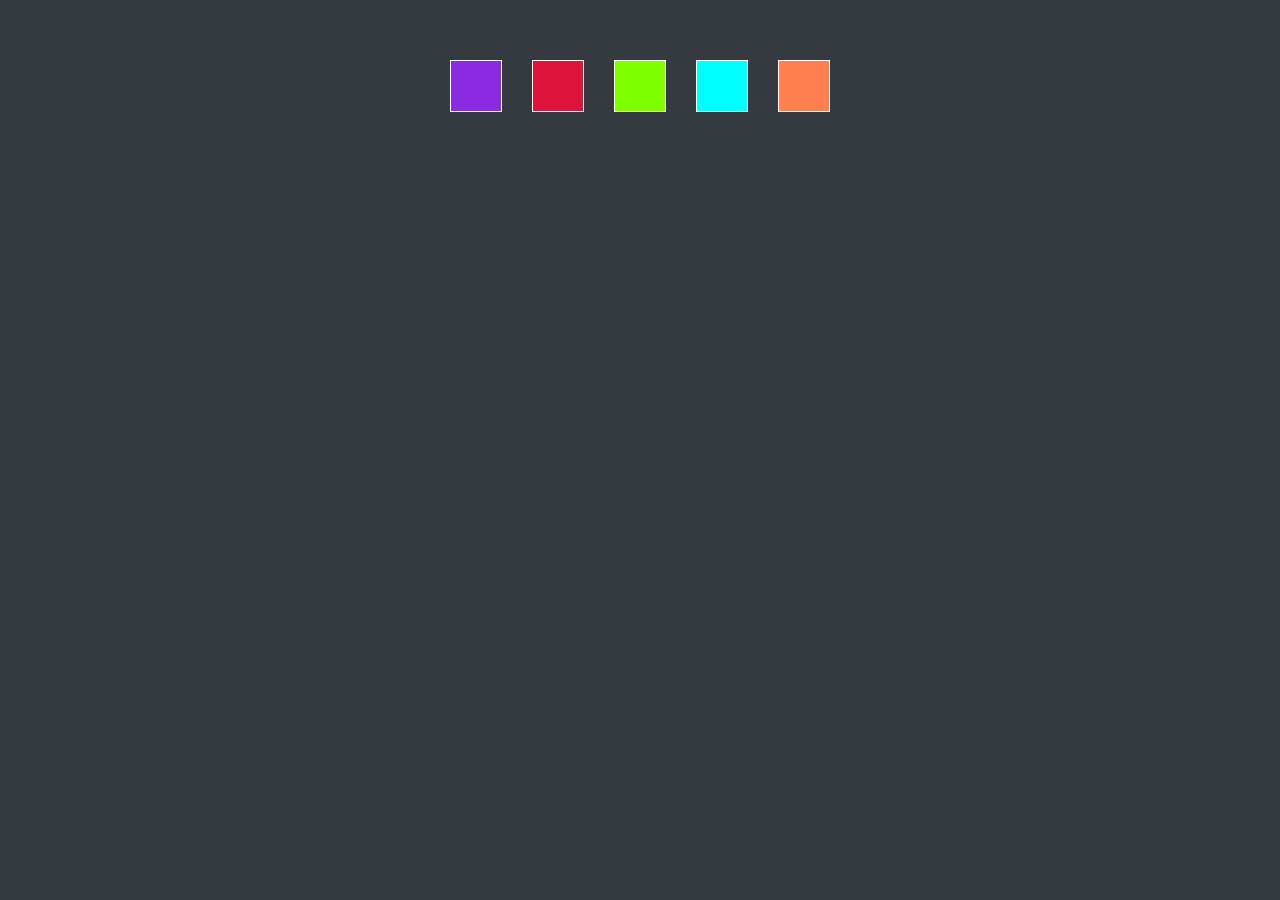
<file: Day-1/index.html>
<!DOCTYPE html>
<html lang="en">
<head>
    <meta charset="UTF-8">
    <meta http-equiv="X-UA-Compatible" content="IE=edge">
    <meta name="viewport" content="width=device-width, initial-scale=1.0">
    <title>Backgroung Color Switch</title>
    <link rel="stylesheet" href="styles.css">
</head>
<body>
    <div class="container">
        <div id="boxes">
            <div style="background-color: blueviolet;"></div>
            <div style="background-color: crimson"></div>
            <div style="background-color: chartreuse"></div>
            <div style="background-color: cyan"></div>
            <div style="background-color: coral"></div>
        </div>
    </div>
    <script src="app.js"></script>
</body>
</html>
</file>
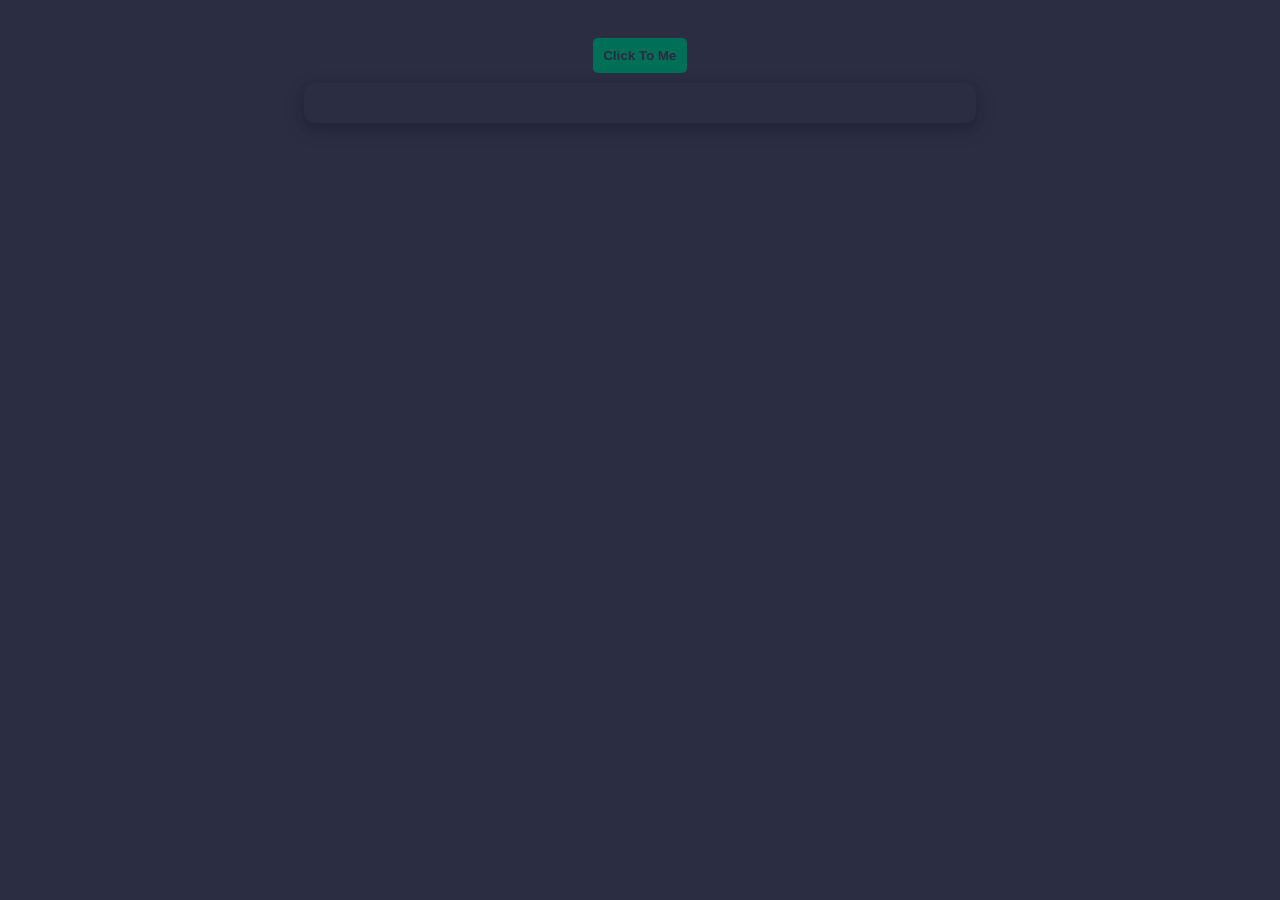
<file: Day-2/index.html>
<!DOCTYPE html>
<html lang="en">
<head>
    <meta charset="UTF-8">
    <meta http-equiv="X-UA-Compatible" content="IE=edge">
    <meta name="viewport" content="width=device-width, initial-scale=1.0">
    <title>Random Quot</title>
    <link href="https://cdn.jsdelivr.net/npm/bootstrap@5.0.2/dist/css/bootstrap.min.css" rel="stylesheet" integrity="sha384-EVSTQN3/azprG1Anm3QDgpJLIm9Nao0Yz1ztcQTwFspd3yD65VohhpuuCOmLASjC" crossorigin="anonymous">
    <link rel="stylesheet" href="styles.css"/>

</head>
<body>
    <div class="container px-0">
            <button>
               Click To Me
            </button>
            <div class="quote"></div>
    </div>
    <script src="https://cdn.jsdelivr.net/npm/bootstrap@5.0.2/dist/js/bootstrap.bundle.min.js" integrity="sha384-MrcW6ZMFYlzcLA8Nl+NtUVF0sA7MsXsP1UyJoMp4YLEuNSfAP+JcXn/tWtIaxVXM" crossorigin="anonymous"></script>
    <script src="app.js"></script>
</body>
</html>
</file>
<file: Day-1/styles.css>
html {
    box-sizing: border-box;
    margin: 10px auto;
    font-family: "Open Sans", sans-serif;
    font-family: "Roboto", sans-serif;
    background-color: #343a40;
  }
  .container {
    display: flex;
    flex-direction: column;
    justify-content: space-between;
    align-items: center;
    margin: 50px 0;
  }
  #boxes{
    display: flex;
    flex-direction: row;
    justify-content: space-between;
    align-items: center;
    width: 30%;
  }
  #boxes div {
    border: 1px solid white;
    width: 50px;
    height: 50px;
    cursor: pointer;
  }
</file>
<file: Day-2/styles.css>
html{
    box-sizing: border-box;
    margin: 30px auto;
    font-family: Verdana, Geneva, Tahoma, sans-serif;
}
body{
    background-color: #2b2d42;
}
.container{
    display: flex;
    flex-direction: column;
    justify-content: space-between;
    align-items: center;
}
.container button{
    border-radius: 5px;
    padding: 10px;
    background-color: #006f57;
    color: #2b2d42;
    border: none;
    font-weight: bold;
}
.quote{
    background-color: #2b2d42;
    width: 50%;
    height: max-content;
    border-radius: 10px;
    margin-top: 10px;
    padding: 20px;
    color: whitesmoke;
    opacity: 0.7;
    box-shadow: 0 4px 8px 0 rgba(3, 8, 70, 0.196), 0 6px 20px 0 rgba(0, 0, 0, 0.19);
    font-style: italic;
}
</file>
